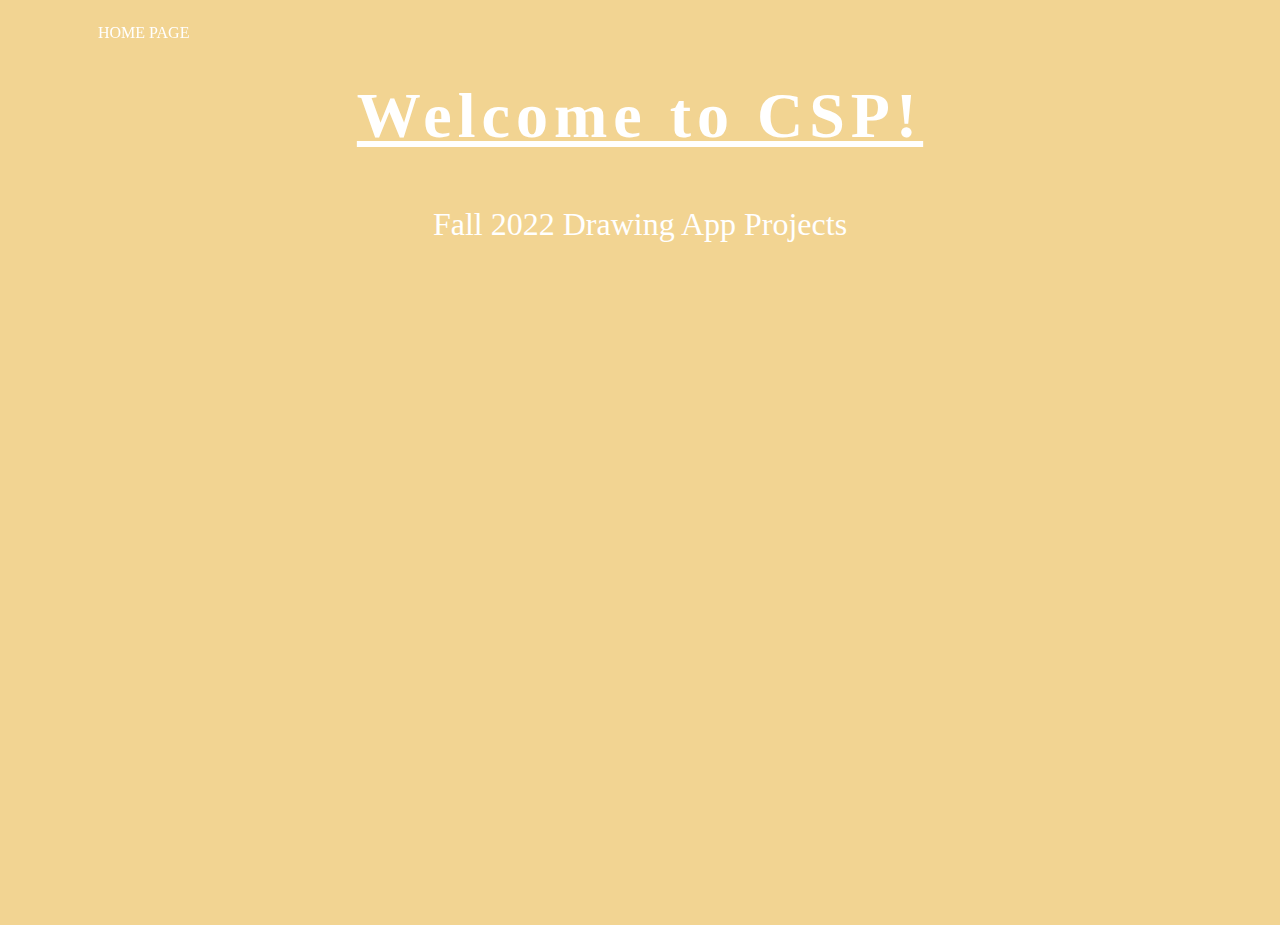
<file: drawingwebsite.html>
<html>
  <head>
    <link rel="stylesheet" href="style.css">
    <link rel="icon" href="https://encrypted-tbn0.gstatic.com/images?q=tbn:ANd9GcT7xZPXPQ1a131rslX-85M6fktMcgRVarH51Wd7LPAsyCLhUi860PKtn_xMItHBwzwSw_w:https://cdn.britannica.com/55/118455-050-A14678BB/Osprey.jpg&usqp=CAU">
    <title> TAB TITLE </title>
  </head>
  <body>
    <ul>
    <li> <a href="index.html">HOME PAGE</a> </li>

    </ul>
    <br>
  <center>
  <h2>Welcome to CSP!</h2>
  <p>Fall 2022 Drawing App Projects</p>
    <br>   
     <iframe width="392" height="620" style="border: 0px;" src="https://studio.code.org/projects/applab/Z7NXXmTrkXjWetbz_DVXdC6p5JKW09pnHLQceQ1VqoA/embed?nosource"></iframe>
    <iframe width="392" height="620" style="border: 0px;" src="https://studio.code.org/projects/applab/kD5NrfKGRjDhb_VahdtAsGuhDdYr9rfeXJAz7QY8GIA/embed?nosource"></iframe>
   </body>
</html>
</file>
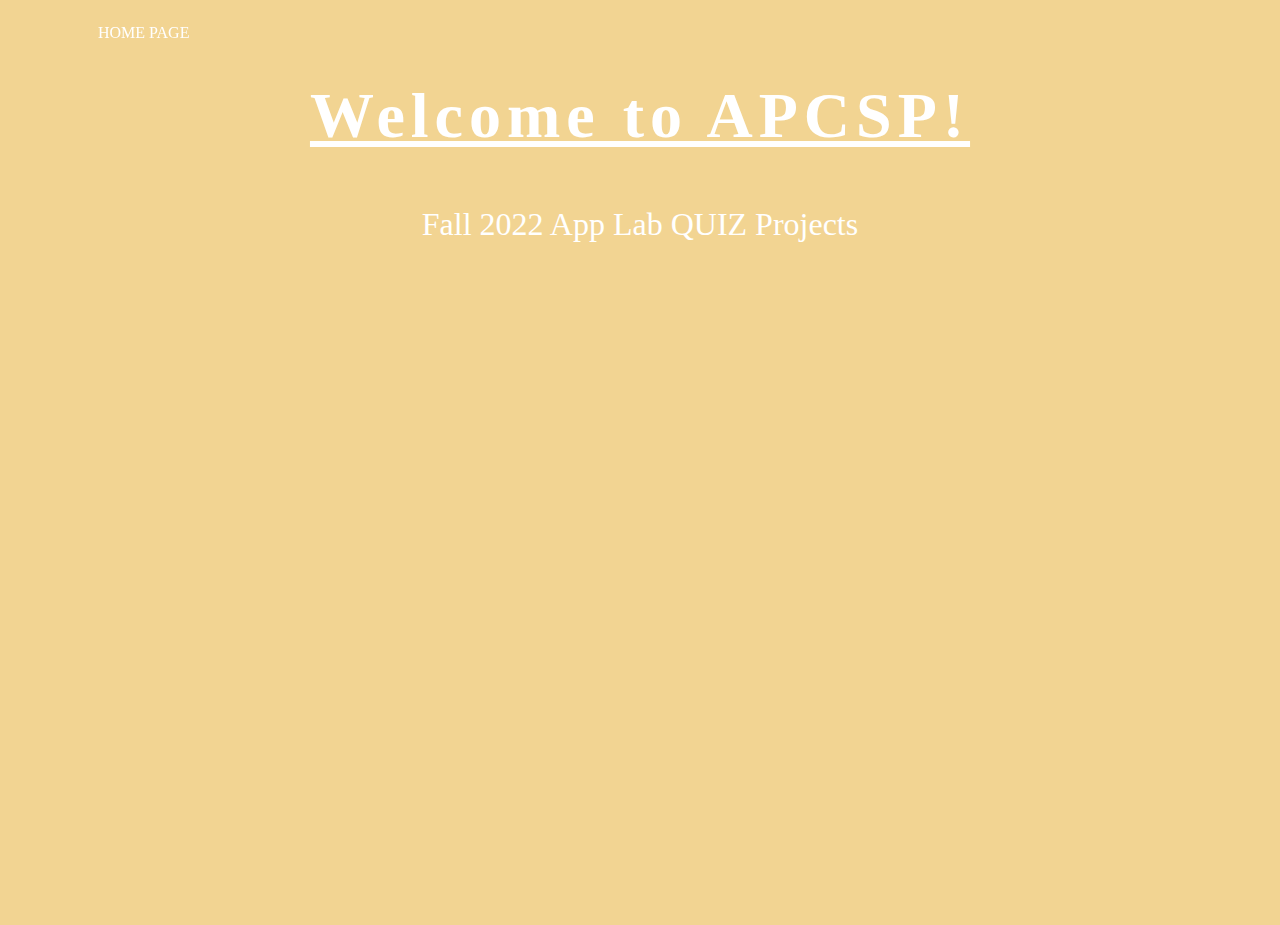
<file: quizwebsite.html>
<html>
  <head>
    <link rel="stylesheet" href="style.css">
    <link rel="icon" href="https://encrypted-tbn0.gstatic.com/images?q=tbn:ANd9GcT7xZPXPQ1a131rslX-85M6fktMcgRVarH51Wd7LPAsyCLhUi860PKtn_xMItHBwzwSw_w:https://cdn.britannica.com/55/118455-050-A14678BB/Osprey.jpg&usqp=CAU">
    <title> TAB TITLE </title>
  </head>
  <body>
    <ul>
    <li> <a href="index.html">HOME PAGE </a> </li>
    </ul>
    <br>
  <center>
  <h2>Welcome to APCSP!</h2>
  <p>Fall 2022 App Lab QUIZ Projects</p>
    <br>   
     <iframe width="392" height="620" style="border: 0px;" src="https://studio.code.org/projects/applab/yI3gvuVKUPxww9qVCIiAzF6K5vrPNtSfbRFRH0ninmw/embed"></iframe>
     <iframe width="392" height="620" style="border: 0px;" src="https://studio.code.org/projects/applab/UoqpkTZ4D6IdP8k1_wZ4yPKgJ1KxHw7rR6IDTFrTnLo/embed"></iframe>
     <iframe width="392" height="620" style="border: 0px;" src="https://studio.code.org/projects/applab/sAAMMTrMzJ074jnkPa2YI2g9UCEp2jAqqZ2yTbk7x6A/embed"></iframe>
       </body>
</html>
</file>
<file: style.css>
body{
  background-color:#F2D492
}
h2{
  color:white;
  font-size:400%;
  letter-spacing:6px;
  text-decoration:underline
}
p{
  color:white;
  font-size:200%;
  letter-spacing:
}
img{
  border:dashed white 4px;
  height:50%;
  width:50%;
}
ul{
  list-style-type: none;
  text-align: center;
  position: fixed;
}
li{
  float: left;
}
li a{
  padding: 50px;
  font-family: "Didot", Fantasy;
  color: white;
  text-decoration-line: none;
}
li a:hover{
  background-color: white;
  color:tan;
}
</file>
